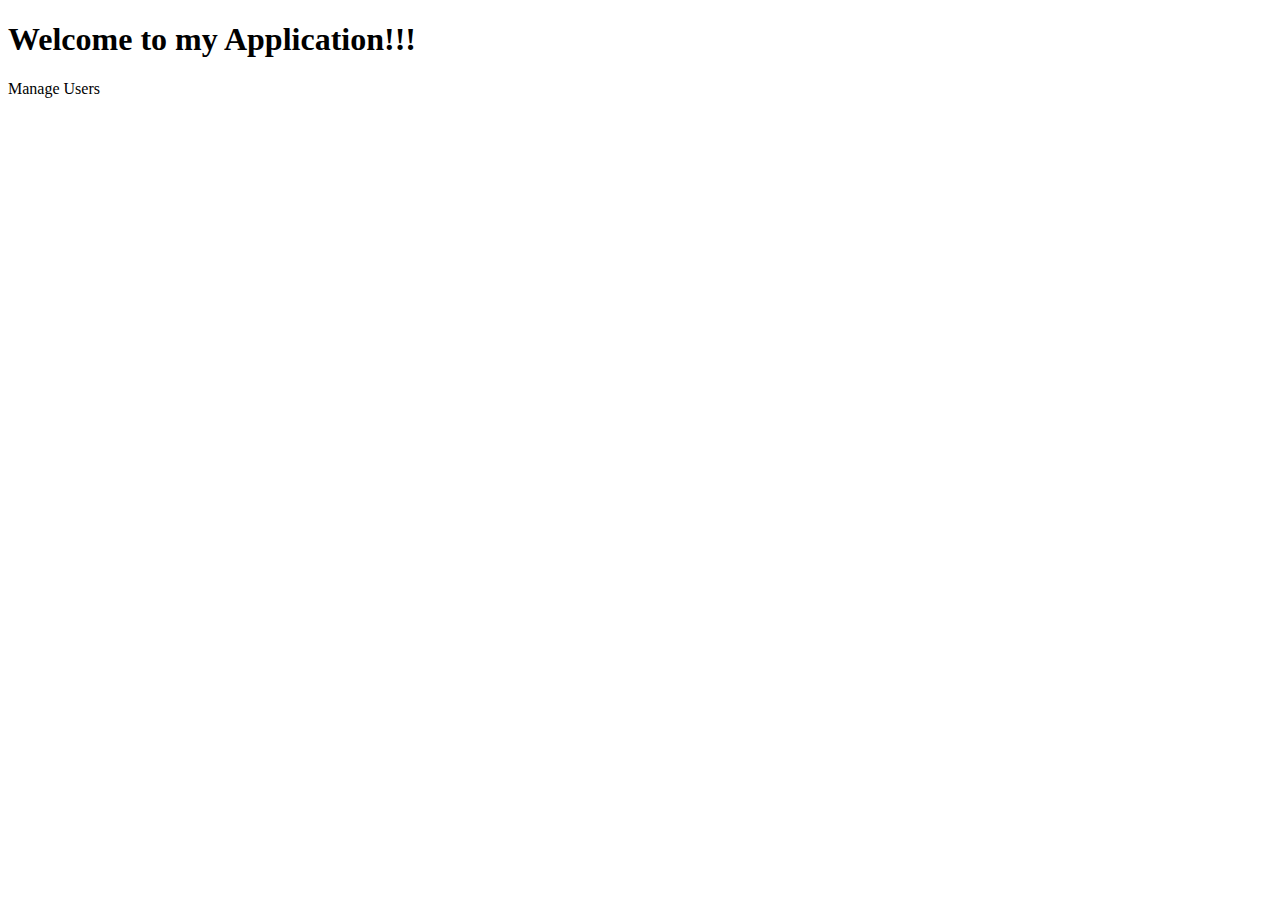
<file: src/main/resources/templates/index.html>
<!DOCTYPE html>
<html lang="en" xmlns:th="http://www.thymleaf.org">
<head>
    <meta charset="UTF-8">
    <title>Welcome to my Application</title>
    <link rel="stylesheet" type="text/css" th:href="@{/webjars/bootstrap/5.1.3/css/bootstrap.min.css}">
</head>
<body>
<div class="container-fluid text-center">
<h1>Welcome to my Application!!!</h1>
    <a class="h2" th:href="@{/users}">Manage Users </a>
</div>
</body>
</html>
</file>
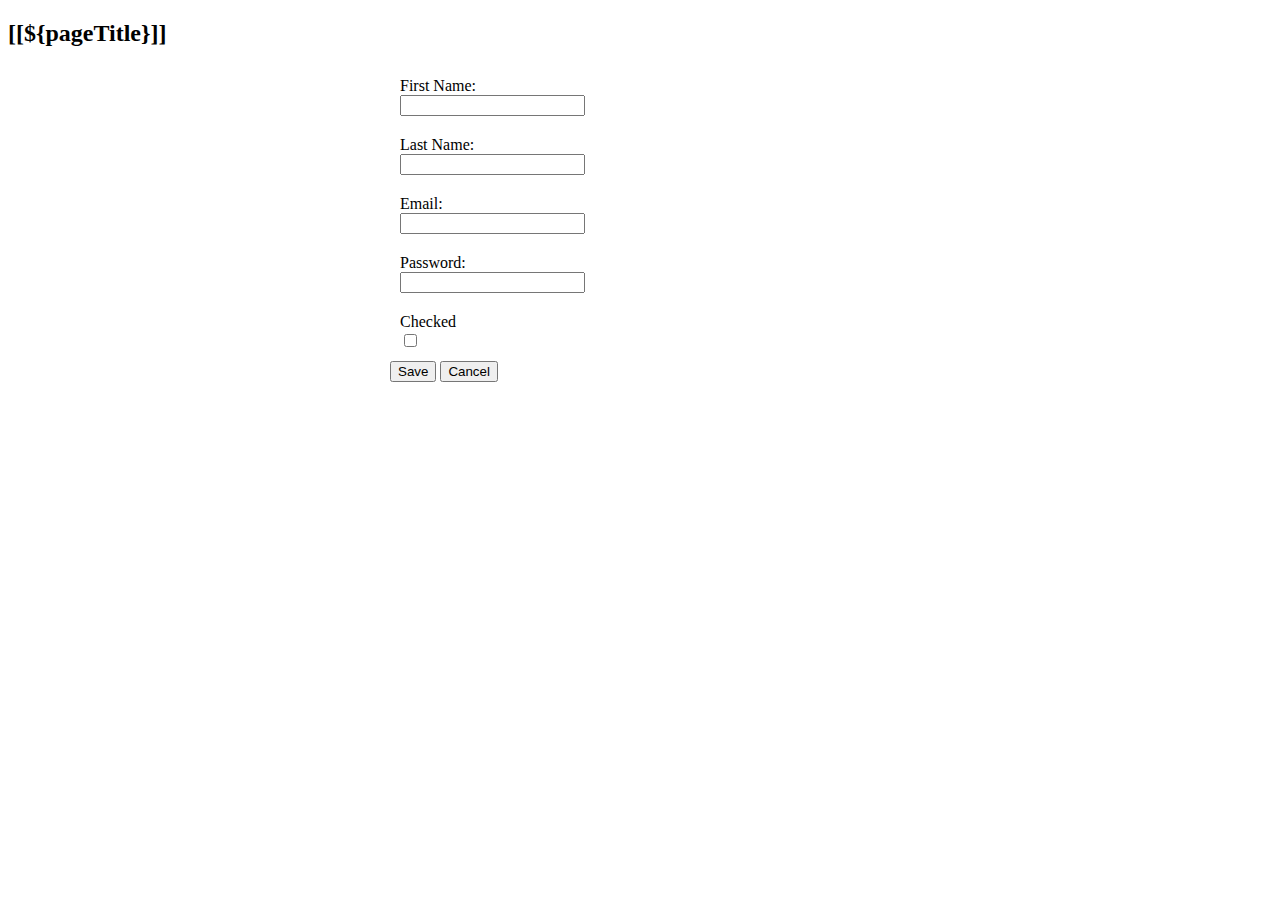
<file: src/main/resources/templates/userAdd.html>
<!DOCTYPE html>
<html lang="en" xmlns:th="http://www.thymleaf.org">
<head>
    <meta charset="UTF-8">
    <title>[[${pageTitle}]]</title>
    <link rel="stylesheet" type="text/css" th:href="@{/webjars/bootstrap/5.1.3/css/bootstrap.min.css}">
    <script type="text/javascript" th:src="@{/js/script.js}"></script>
</head>
<body>
<div class="container-fluid ">
    <div class="text-center"><h2>[[${pageTitle}]]</h2></div>
   </div>
<div>
  <form class="form-horizontal" th:action="@{/users/save}" method="post" th:object="${user}"
        style="max-width: 500px; margin: 0 auto">
    <input type="hidden" th:field="*{id}">

      <div class="border border-secondary rounded p-3">
          <div class="form-group row" style="padding:10px">
              <label for="inputName" class="col-sm-4 col-form-label">First Name: </label>
              <div class="col-sm-8">
                  <input type="text" th:field="*{firstname}" id="inputName" class="form-control" required maxlength="40">
              </div>
          </div>

          <div class="form-group row" style="padding: 10px">
              <label for="inputLastName" class="col-sm-4 col-form-label">Last Name:</label>
              <div class="col-sm-8">
                  <input type="text" th:field="*{lastname}" id="inputLastName" class="form-control" required maxlength="30">
              </div>
          </div>

          <div class="form-group row" style="padding: 10px">
              <label for="inputEmail" class="col-sm-4 col-form-label">Email:</label>
              <div class="col-sm-8">
                  <input type="email" th:field="*{email}" id="inputEmail" class="form-control" required maxlength="45">
              </div>
          </div>

          <div class="form-group row" style="padding: 10px">
              <label for="inputPassword" class="col-sm-4 col-form-label">Password: </label>
              <div class="col-sm-8">
                  <input type="password" id="inputPassword" th:field="*{password}" class="form-control" required maxlength="30">
              </div>
          </div>

          <div class="form-group row" style="padding:10px">
              <label for="checked" class="col-sm-4 col-form-label">Checked</label>
              <div class="col-sm-2">
                  <input type="checkbox" id="checked" th:field="*{checkbox}">
              </div>
          </div>

          <div class="text-center">
              <button type="submit" class="btn btn-primary m-2">Save</button>
              <button type="button" class="btn btn-secondary m-2" onclick="history.go(-1)" >Cancel</button>
          </div>
      </div>


  </form>
</div>

</body>
</html>
</file>
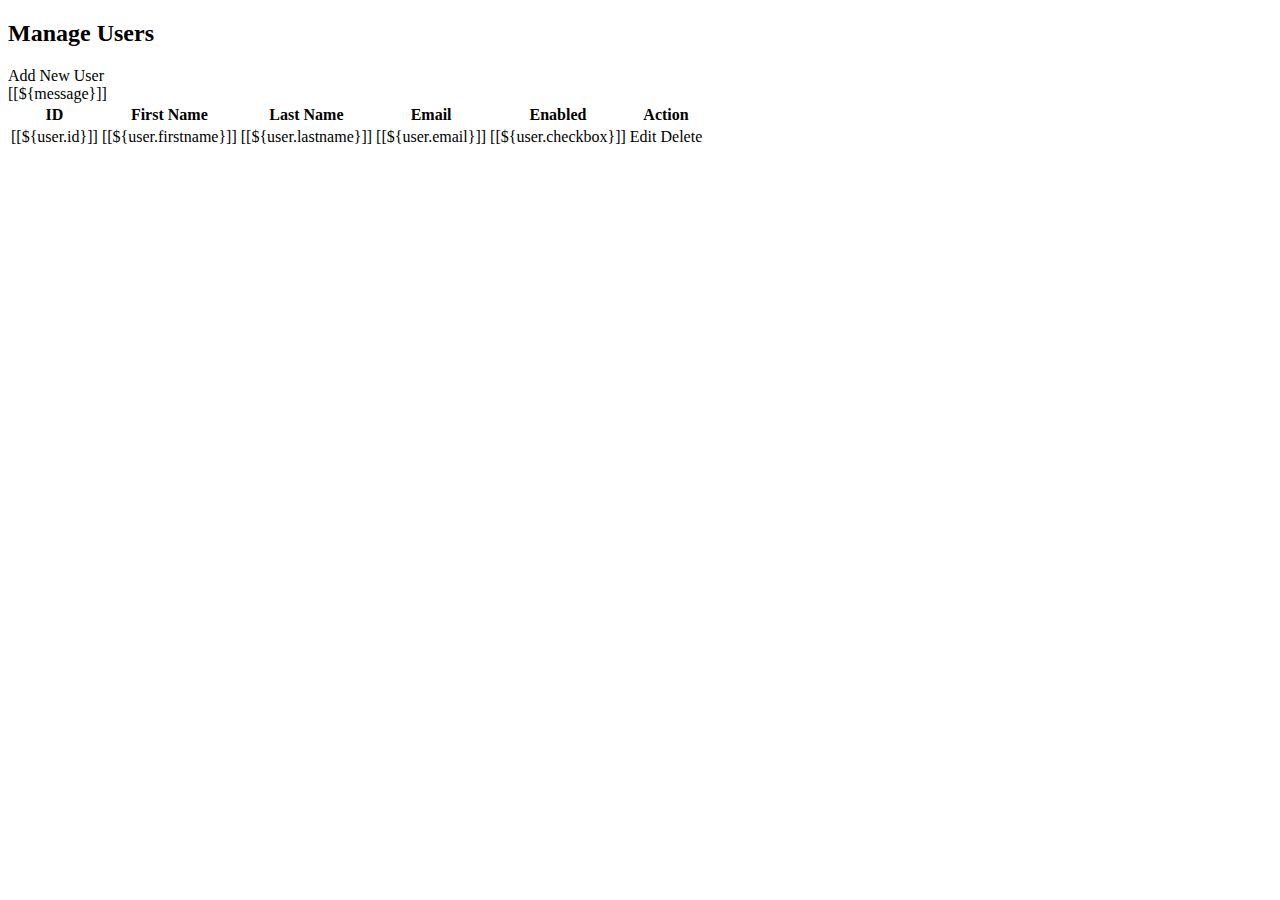
<file: src/main/resources/templates/users.html>
<!DOCTYPE html>
<html lang="en" xmlns:th="http://www.thymleaf.org">
<head>
    <meta charset="UTF-8">
    <title>Manage Users</title>
    <link rel="stylesheet" type="text/css" th:href="@{/webjars/bootstrap/5.1.3/css/bootstrap.min.css}" />
   </head>
<body>
<div class="container-fluid text-center">
    <div><h2>Manage Users</h2></div>
    <div class="m-3">
    <a class="h2" th:href="@{/users/new}">Add New User </a>

    </div>
</div>
<div th:if="${message}" class="alert alert-success text-center">
    [[${message}]]
</div>
<div class="text-center m-4">
    <table class="table table-bordered">
        <thead class="thead-dark">
        <tr>
            <th>ID</th>
            <th>First Name</th>
            <th>Last Name</th>
            <th>Email</th>
            <th>Enabled</th>
            <th>Action</th>
        </tr>
        </thead>
        <tbody>
        <th:block th:each="user : ${userList}">
           <tr>
               <td> [[${user.id}]]</td>
               <td>[[${user.firstname}]]</td>
               <td>[[${user.lastname}]]</td>
               <td>[[${user.email}]]</td>
               <td>[[${user.checkbox}]]</td>
               <td>
                   <a class="h4 mr-3" th:href="@{'/users/edit/' + ${user.id}}">Edit</a>
                   <a class="h4" th:href="@{'/users/delete/' + ${user.id}}">Delete</a>
               </td>
           </tr>
        </th:block>
        </tbody>
    </table>

</div>
</body>
</html>
</file>
